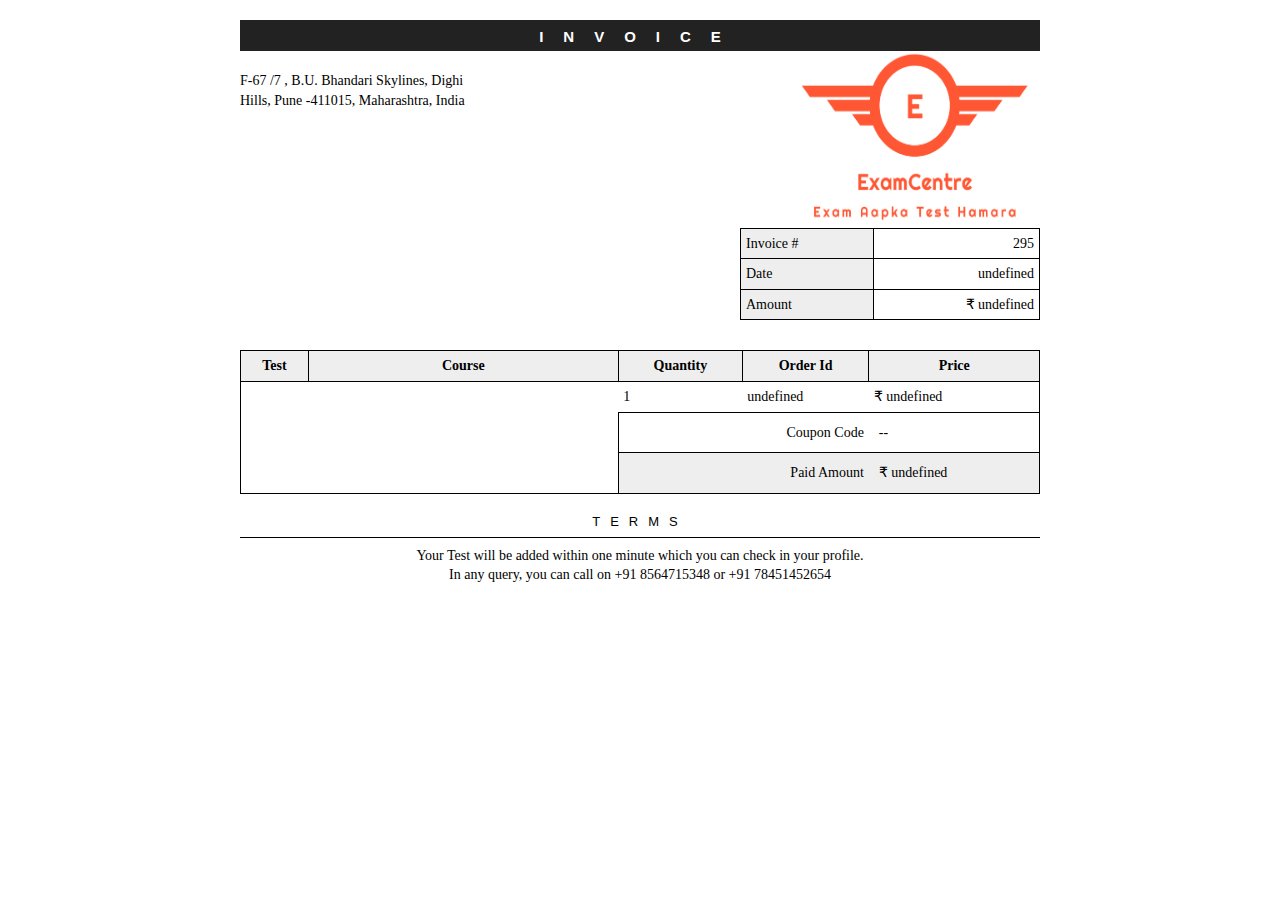
<file: invoice.html>
<!DOCTYPE html>
<html>

<head>
	<meta http-equiv='Content-Type' content='text/html; charset=UTF-8' />
	
	<title>ExamAcademy Invoice</title>
	
	<link rel='stylesheet' type='text/css' href='css/style_invoice.css' />
	
	

</head>

<body>

	<div id="page-wrap">

		<p id="header">INVOICE</p>
		
		<div id="identity">
		
            <p id="address">F-67 /7 , B.U. Bhandari Skylines, Dighi <br>Hills, Pune -411015, Maharashtra, India</p>

            <div id="logo">
              <img id="image" src="assets/logo.png" alt="logo" style="width: 250px; height: 170px; background-position: center; background-size: cover;"/>
            </div>
		
		</div>
		
		<div style="clear:both"></div>
		
		<div id="customer">

            <p id="customer-title"></p>

            <table id="meta">
                <tr>
                    <td class="meta-head">Invoice #</td>
                    <td><p id="invoice-no"></p></td>
                </tr>
                <tr>

                    <td class="meta-head">Date</td>
                    <td><p id="date"></p></td>
                </tr>
                <tr>
                    <td class="meta-head">Amount</td>
                    <td><div class="amount" id="amount"></div></td>
                </tr>

            </table>
		
		</div>
		
		<table id="items">
		
		  <tr>
		      <th>Test</th>
		      <th>Course</th>
		      <th>Quantity</th>
		      <th>Order Id</th>
		      <th>Price</th>
		  </tr>
		  
		  <tr class="item-row">
		      <td class="course_name" id="course_name"><p></p></td>
              <td class="description" id="category"><p></p></td>
              <td><p class="course_name" >1</p></td>
		      <td><p class="qty" id="txn_id">1</p></td>
		      <td><p class="amount" id="amount_table"></p></td>
		  </tr>
		  
		  <tr>
		      <td colspan="2" class="blank"> </td>
		      <td colspan="2" class="total-line">Coupon Code</td>
		      <td class="total-value"><div id="coupon_code">--</div></td>
		  </tr>

		  <tr>
		      <td colspan="2" class="blank"> </td>
		      <td colspan="2" class="total-line balance">Paid Amount</td>
		      <td class="total-value balance"><div class="due" id="paid_amount">$875.00</div></td>
		  </tr>
		
		</table>
		
		<div id="terms">
		  <h5>Terms</h5>
		  <p>Your Test will be added within one minute which you can check in your profile.
			  <br>
			  In any query, you can call on +91 8564715348 or +91 78451452654
		  </p>
		</div>
	
	</div>
	
	
</body>
<script src='js/example.js'></script>

</html>
</file>
<file: css/style_invoice.css>
/*
	 CSS-Tricks Example
	 by Chris Coyier
	 http://css-tricks.com
*/
body,p,h1,h2,h3,h4,h5,h6{
    font-family: 'Raleway';
}
* { margin: 0; padding: 0; }
body { font: 14px/1.4 Georgia, serif; }
#page-wrap { width: 800px; margin: 0 auto; }

textarea { border: 0; font: 14px Georgia, Serif; overflow: hidden; resize: none; }
table { border-collapse: collapse; }
table td, table th { border: 1px solid black; padding: 5px; }

#header { height: 15px; width: 100%; margin: 20px 0; background: #222; text-align: center; color: white; font: bold 15px Helvetica, Sans-Serif; text-decoration: uppercase; letter-spacing: 20px; padding: 8px 0px; }

#address { width: 250px; height: 150px; float: left; }
#customer { overflow: hidden; }

#logo { text-align: right; float: right; position: relative; margin-top: 30px;  }
#logoctr { display: none; }
#logo:hover #logoctr, #logo.edit #logoctr { display: block; text-align: right; line-height: 25px; background: #eee; padding: 0 5px; }
#logohelp { text-align: left; display: none; font-style: italic; padding: 10px 5px;}
#logohelp input { margin-bottom: 5px; }
.edit #logohelp { display: block; }
.edit #save-logo, .edit #cancel-logo { display: inline; }
.edit #image, #save-logo, #cancel-logo, .edit #change-logo, .edit #delete-logo { display: none; }
#customer-title { font-size: 20px; font-weight: bold; float: left; }
#image{
	margin-top: -50px;
}


#meta { margin-top: 1px; width: 300px; float: right; }
#meta td { text-align: right;  }
#meta td.meta-head { text-align: left; background: #eee; }
#meta td textarea { width: 100%; height: 20px; text-align: right; }

#items { clear: both; width: 100%; margin: 30px 0 0 0; border: 1px solid black; }
#items th { background: #eee; }
#items textarea { width: 80px; height: 50px; }
#items tr.item-row td { border: 0; vertical-align: top; }
#items td.description { width: 300px; }
#items td.item-name { width: 175px; }
#items td.description textarea, #items td.item-name textarea { width: 100%; }
#items td.total-line { border-right: 0; text-align: right; }
#items td.total-value { border-left: 0; padding: 10px; }
#items td.total-value textarea { height: 20px; background: none; }
#items td.balance { background: #eee; }
#items td.blank { border: 0; }

#terms { text-align: center; margin: 20px 0 0 0; }
#terms h5 { text-transform: uppercase; font: 13px Helvetica, Sans-Serif; letter-spacing: 10px; border-bottom: 1px solid black; padding: 0 0 8px 0; margin: 0 0 8px 0; }
#terms textarea { width: 100%; text-align: center;}

textarea:hover, textarea:focus, #items td.total-value textarea:hover, #items td.total-value textarea:focus, .delete:hover { background-color:#EEFF88; }

.delete-wpr { position: relative; }
.delete { display: block; color: #000; text-decoration: none; position: absolute; background: #EEEEEE; font-weight: bold; padding: 0px 3px; border: 1px solid; top: -6px; left: -22px;  font-size: 12px; }
</file>
